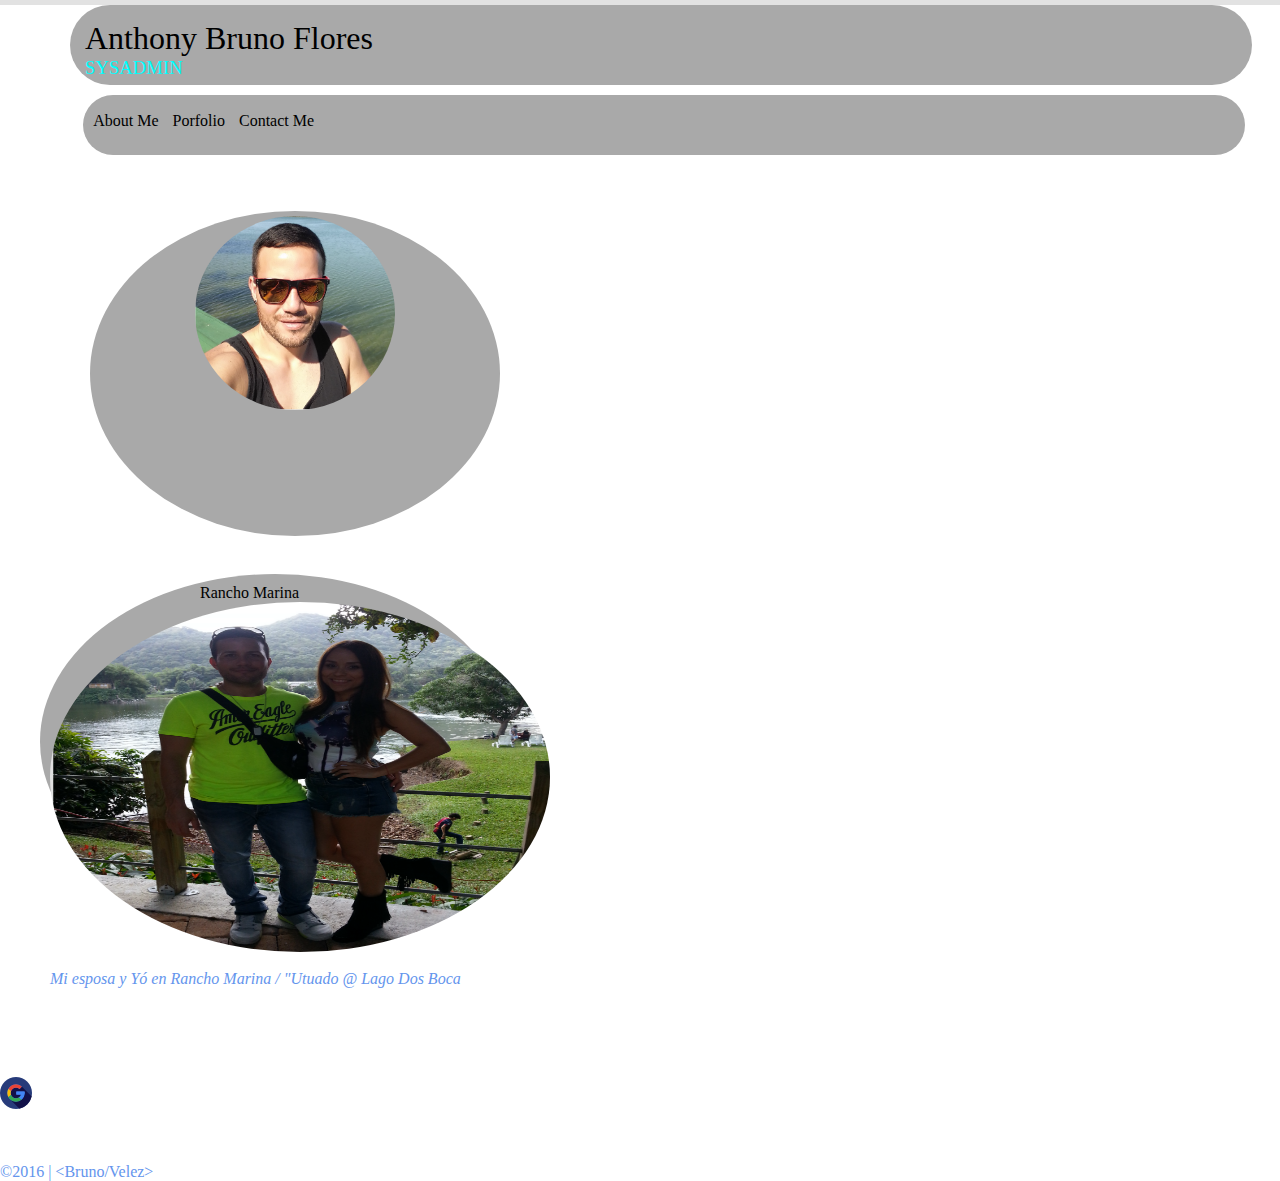
<file: Index.html>
<html>
    
    <head>
        <title>Anthony Bruno SYSADMIN</title>
          <meta charset ="utf-8">
          <link href="CSS/main.css" rel="stylesheet"/>
          <link href="https://fonts.googleapis.com/css?family=Open+Sans|Pacifico|Ravi+Prakash" rel="stylesheet"/>
        
          <!--Se ciera de esta forma pq no tiene etiqueta de cierre "este es el formato para comentarios en HTML-->     
          
          <!-- esta es la etiqueta de css en html-->
          
        <style>
				
           body              
              {
                  background-color:white;                    
		  }
		  
              <!--Esto es para quitarle los bullets-->
              
		 		   
        </style>
          
        </head>

    <body>
                   
        <header>
            <div id="head">
            <a href="Index.html">
                
                 <h1>Anthony Bruno Flores</h1>
                
            </a>
             
                <h3>SYSADMIN</h3>
          
         </div>
        </header>
        
        
        <div id="list">  
        
            <!--El nav "Se usa para crear la lista de navegacion", Luego esta ul, y el hijo que es li-->
            <nav>          
               <ul>
                  <a href="Aboutme.html">                      
                  <li>About Me</li>
                  </a>
                  <!--<a href="Porfolio.html">-->
                   <a href="Index.html">
                  <li>Porfolio</li>
                  </a>
                  <!--<a href="Contact-Me.html">-->
                   <a href="FORM.HTML">
                  <li>Contact Me</li>
                  </a>
                </ul>                            
             </nav>
            </div>
            
<br><br>
                   
    <!--<div id="fotos">Este es para que coja toda las fotos, El id es un entificador unico para poder copilar en CSS y esto es para las fotos-->
       
    <div id="fotos">
        <section>          
            <figure><!--Para darle proposito a las imagenes-->
                <a href="Aboutme.html">
                    <!--El se borro width="500px" height="300px" para colocar class y el nombre img-resp como decir imagen respose para que cambie de tamaño-->
			<img src ="Imagenes/PIC1.PNG" class="img-resp"/></a>
                <br>
                
                <!--<fitcaption>                     
                  <em>Anthony Bruno Flores</em>
                </fitcaption>-->
                
              </figure>
        </div>
              
              <br> 
              
    <div id="rancho">
    <figure>        
      <p style="color:black;margin-left:150px;{text-align:center;}">Rancho Marina</p>
      <!--css in-line, utilizando style como atributo-->
             <img src= "Imagenes/PIC2.PNG" class="img-ranch"/>
        <p style="color:blakc;margin-left:30px;{text-align:left;}"></p>
        <br>
                  <fitcaption>
                      <em>Mi esposa y Yó en Rancho Marina / "Utuado @ Lago Dos Boca</em>
                  </fitcaption>               
              
              </figure>              
          </section>          
        </div>
        
        <br><br><br><br><br><br>
        
        <footer>
            <!--Este comando a href me lleva a un form de google drive y el comando target="_blank" me abre el form en un taskwindows diferente-->
            <a href="mailto:anthony@brunovelez.com" target="_blank"><img src="Imagenes/google.png" alt="Google Logo" class="contact-icon"/></a>
            <br><br><br><br>	
            
            <p>&copy;2016 | &lt;Bruno&#47;Velez&#62;</p><!--Se escribe con este codigo (&lt y &#62) el signo (<>) pq si se escribe dentro del codigo lo ve como una etiqueta y provoca error en la misma-->
        
        </footer>

       </body>
    
     </html>

<!--El div es para dividir todo por parte y poder poner la forma que uno quiera. Lo podemos visualizar como un gran papel cuadriculado-->
</file>
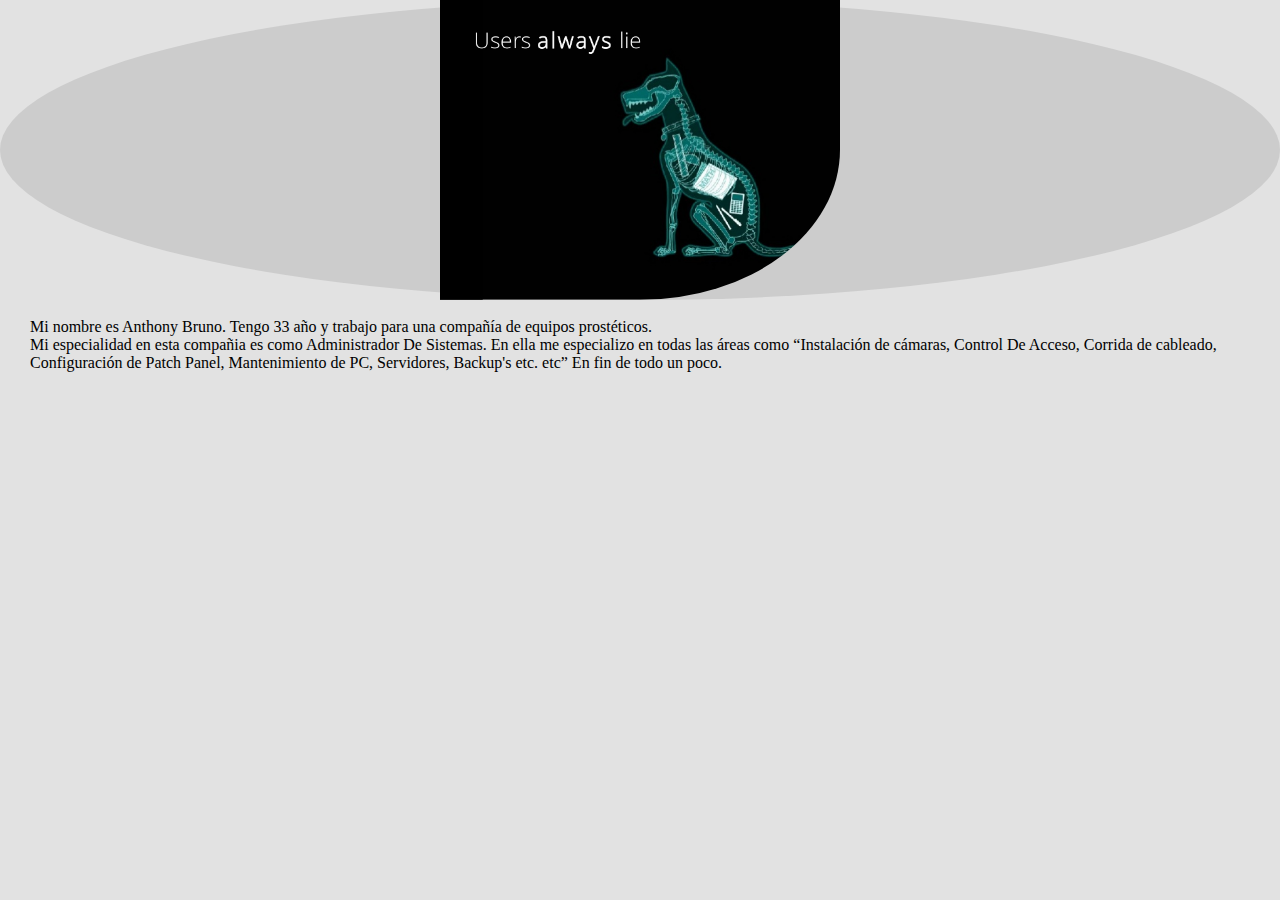
<file: Aboutme.html>
<html>
    <head>
        <meta charset="UTF-8">
        <title>AboutMe</title>
         <link rel="stylesheet" href="CSS/main.css"
    </head>
    <body bgcolor="d6d7c6" text="black">
        
        <div id="dog">
            <a href="Index.html">
            <img src="Imagenes/SYSADMIN.jpg" class="img-dog"/>
            </a>
            
        </div>
        <br>
        
        <p style="color:black;margin-left:30px;{text-align:justify;}">Mi nombre es Anthony Bruno. Tengo 33 año y trabajo para una compañía de equipos prostéticos.</p>
            <p style="color:black;margin-left:30px;{text-align:justify;}">Mi especialidad en esta compañia es como Administrador De Sistemas. En ella me especializo en todas las áreas como “Instalación de cámaras, Control De Acceso, Corrida de cableado, Configuración de Patch Panel, Mantenimiento de PC, Servidores, Backup's etc. etc” En fin de todo un poco.</p>
        
       
              <!--<div>
                
        Este comando a href me lleva a un form de google drive y el comando target="_blank" me abre el form en un taskwindows diferente
            <a href="https://goo.gl/forms/6bNrukT7H8wXzVjD2" target="_blank"><img src="Imagenes/google.png" alt="Google Logo" class="contact-icon"/></a>
                
            </div>-->
       
         
    </body>
</html>
</file>
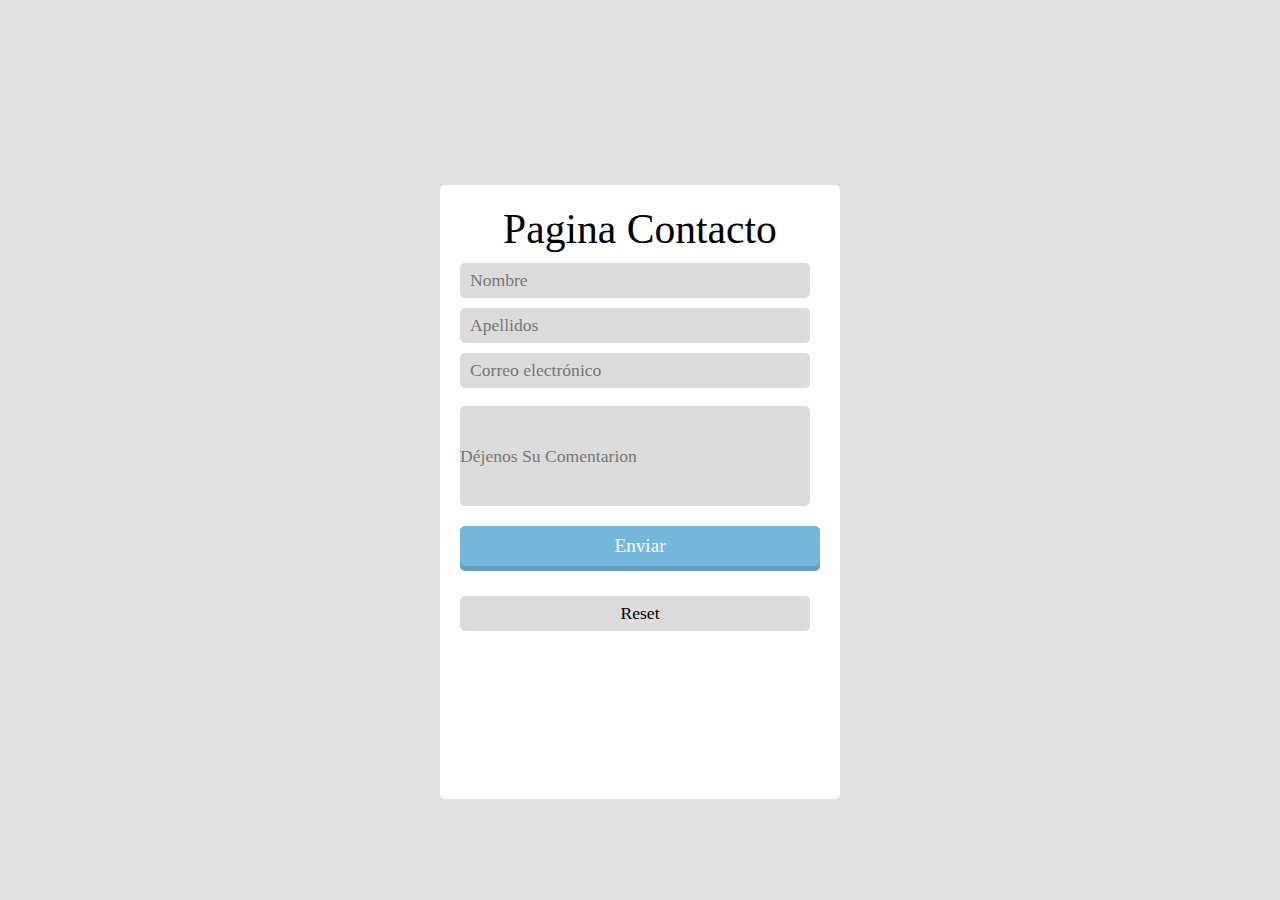
<file: FORM.HTML>
<html>
           <head>
                  <meta charset="UTF-8">
                  <title>Formulario</title>
                  <link href="CSS/main.css" rel="stylesheet"/>
           </head>
         
    <body>
        <section id="formulario">
            <a href="Index.html"><p id="titulo">Pagina Contacto</p>
            </a>
            
            
                <form action=""><!--NOTA: El comando "placeholder" es para que aparesca la palabra Nombre en el recuadro del formulario, los ID's para machar en CSS-->
                <input type="text" id="Nombre" name="Nombre" placeholder="Nombre">
                <input type="text" id="Apellidos" name="Apellidos" placeholder="Apellidos">
                <input type="mail" id="mail" name="mail" placeholder="Correo electr&oacute;nico">
                <!--<input type="password" id="pass" name="pass" placeholder="Contrase&ntilde;a">-->
                <br><br>
                <!--<textarea id="comments" name="comments" cols="50" rows="4" placeholder="Déjenos Su Comentario"></textarea>-->
                <input type="comments" id="comments" placeholder="Déjenos Su Comentarion">
                <input type ="submit" value="Enviar">
                <input type="reset" id="reset" value="Reset">
                <br><br>
                <center><iframe src="https://www.google.com/maps/embed?pb=!1m14!1m12!1m3!1d7570.988511429215!2d-66.0554927!3d18.4158548!2m3!1f0!2f0!3f0!3m2!1i1024!2i768!4f13.1!5e0!3m2!1sen!2sus!4v1480629762369" frameborder="0" scrolling="no" onload="resizeIframe(this)"/></center>
                
            </form>
        </section>             

         
    </body>

            
</html>
</file>
<file: CSS/main.css>
/******************************************
             General
******************************************/

body{
    
    /*estos font fue bajado de GoogleFont Free*/
    
    font-family: 'Open Sans', sans-serif;
    font-family: 'Ravi Prakash', cursive;
    font-family: 'Pacifico', cursive;
    
    background-color:white;
    color:cornflowerblue;
}

/*El txt-decoration: none - Remueve toda las lineas de la pagina lo deja clear.*/
a{
    text-decoration:none;
    color:black;
}

#left{
    
    clear:both;
}


/********************************************************************************************
Esto es para quitarle los bullets a la lista "Este es el formato en CSS para los comentarios"

Este es para los titulos de aboutme,Profilio/ContactMe=Formulario
********************************************************************************************/

ul li{    
    
    list-style: none;
    margin-top: 7px;
    margin-bottom: 7px;
    display:inline-block;
    padding: 5px;
    
    /*border-radius: 40%;
    background-color:darkgray;*/
    
        }
#list{
    margin-left: 6.5%;
    margin-top: 0px;
    margin-bottom: 0px;
    width: 90%;
    height: 50px;
    padding: 5px;
    background-color:darkgray;
    border-radius: 30px;
      
}


/*El comando siguiente crea un borde alrededor de la fotos que esten dentro del div*/

{
    border-style:double;     
}

 
/**************************************************
    Pagina de porfolio = "index" modificion foto 1
***************************************************/

#fotos{     
    margin-left:90px;
    margin-bottom: 0PX;
    width: 800px;
    height: 35%;
    padding: 5px;
    background-color:darkgray;
    border-radius: 80%; width: 400px;   
        
}
.img-resp{
     margin-left: auto;
     margin-right: auto;
     width: 200px;
     height: auto;
     margin: auto;
     display: block; 
}
.img-resp{border-radius: 50%}

/*************************************************
    Pagina de porfolio = "index" modificion foto 2
**************************************************/

/*El # rancho es la tabla rendonde que aparece en la parte de atras... El cual fue declarado en el div id*/

#rancho{
    margin-left: 40px;
    margin-top: 10px;
    margin-bottom: 0PX;
    width: 700px;
    height: 35%;
    border-color: aqua;
    padding: 10px;
    background-color:darkgray;
    border-radius: 90%; width: 450px;  
}
.img-ranch{border-radius: 90%; width: 500; height: 350px;}


/**********************************************
   Esta es mi CSS / CSS3 para el "formulario"
**********************************************/

*{
    margin: 0px;
    padding: 0px;
    font-family:helvetica Neue;
    font-weight: lighter;
}

html,body{
    background-color: #e2e2e2;
}

#formulario{
    /*comando position: absolute; lo que me deja hacer es centralizar el formulario con el top, left. Los margenes lo que me hacen es ayudar a forzar mas la centralizacion pq el width de la pagina es de 400px pues le pongo un mar.left de -200 y juego con el otro*/
    position: absolute;
    top:50%;
    left: 50%;
    margin-left: -200px;
    margin-top: -265px;
    width: 400px;
/*vamos a cambiar este comando (height) x min-height*/
    min-height: 100px;
    background-color: white;
    overflow: hidden;
    border-radius: 5px;
}

p#titulo{
    font-size: 2.6em;
    text-align: center;
    margin-top: 20px;
    }

input[type="text"],[type="mail"],[type="password"],[type="reset"]/*Estos corchetes de tipo no curvos son formato CSS3 para que coja todo las etiquetas de tipo input[type="ect"*/{
    width: 350px;
    height: 35px;
    margin-left: 20px;
    margin-top:10px;
    padding-left: 10px; /*lo que le pongamos al padding ahi que quitarselo al width. Asi no queda tan ancho. El padding es una intruccion para que no quede pegado a las esquinas, le da espacio a los objetos*/
    font-size: 1.1em;
    outline: none;
    border: 0px;
    background-color: #dcdcdc;
    border-radius: 5px;    
}

/*input separado para el boton de enviar*/

input[type="submit"]{
    margin: 20px;
    margin-bottom: 20px;
    width: 360px;
    height: 40px;
    outline: none;
    border: 0px;
    background-color: #75b6dc;
    border-radius: 5px;
    color:white;
    font-size: 1.2em;
    /*Para Chrome y Safari*/-webkit-box-shadow:0px/*Hori*/5px/*verti*/0px /*difuminacion*/#659dbf;
    -moz-box-shadow:;/*para mozilla*/
    -ms-box-shadow:;/*para IE*/  
}

input[Type="comments"]{
    margin-left: 20px;
    margin-top: 0px;
    margin-bottom: 0px;
    width: 350px;
    height: 100px;   
    font-size: 1.1em;
    outline: none;
    border: 0px;
    background-color: #dcdcdc;
    border-radius: 5px; 
}




/******************************************************
CSS para modificar mi Aboutme.html
******************************************************/

#dog{
    background-color: #ccc;
    width: 100%;
    border-radius: 85%;
      } /*Comando para el Div que se identifico como dog*/

/*comando para modificar la imagen ya que tiene un class="img-dog"*/

.img-dog{    
    width: 400px;
    height: auto;
    margin: auto;
    display: block; 
    
    /*comando para poder aliniar al centro, siempre y cuando el div en estre caso dog tenga un width y la imagen tenga width y height*/
    
    border-bottom-right-radius: 50%;
}

/*********************
 CSS Modificar Head
*********************/
#head{ 
    margin-left: 70px;
    margin-top: 5px;
    margin-bottom: 10px;
    width: 90%;
    height: 50px;
    padding: 15px;
    background-color:darkgray;
    border-radius: 200px;
    color:cyan;
}
</file>
